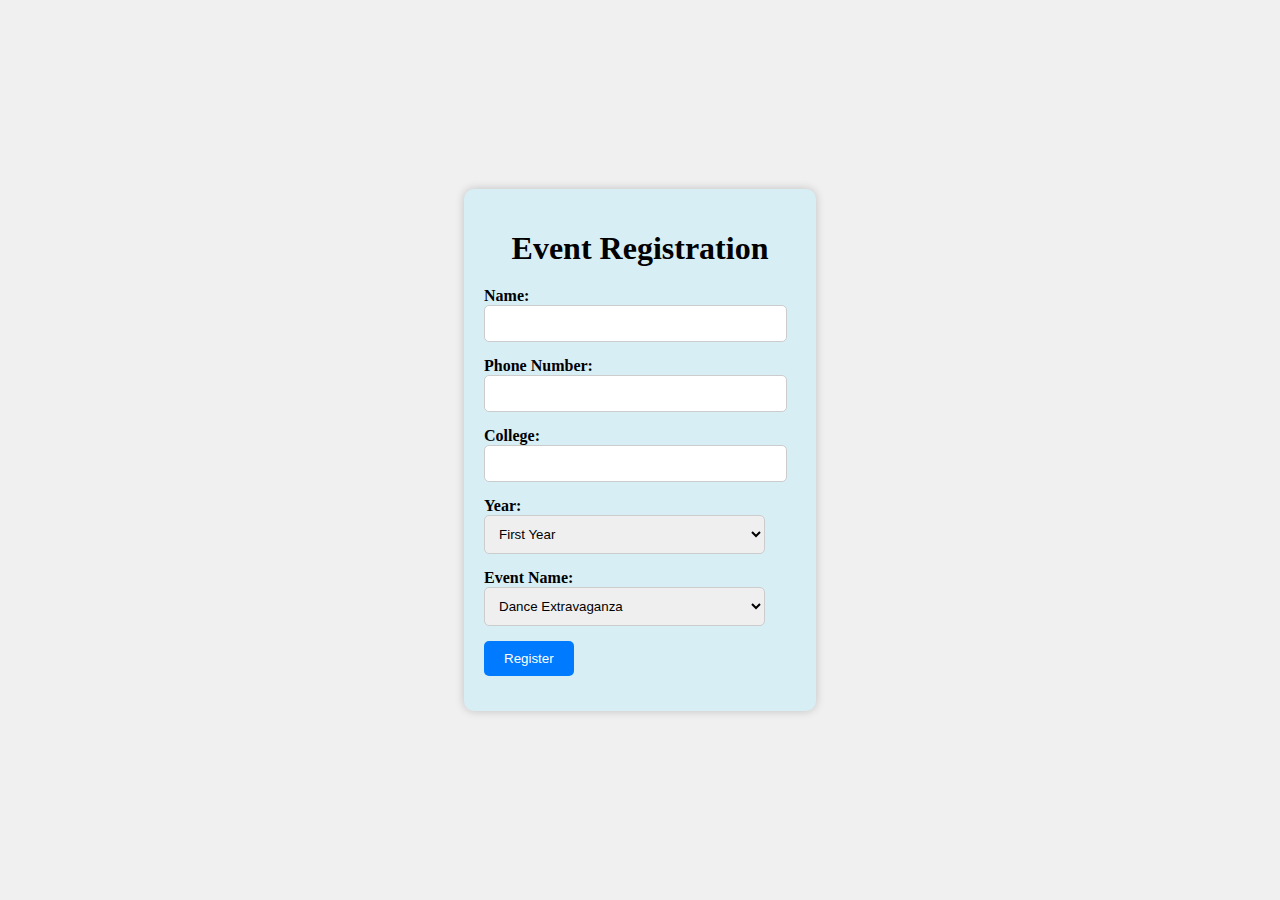
<file: registration-form.html>
<!DOCTYPE html>
<html lang="en">
<head>
    <meta charset="UTF-8">
    <meta name="viewport" content="width=device-width, initial-scale=1.0">
    <title>Registration Form</title>
    <link rel="stylesheet" href="style1.css">
</head>
<body>
    <div class="registration-container">
        <h1>Event Registration</h1>
        <form id="registration-form">
            <div class="form-group">
                <label for="name">Name:</label>
                <input type="text" id="name" name="name" required>
            </div>
            <div class="form-group">
                <label for="phone">Phone Number:</label>
                <input type="tel" id="phone" name="phone" required>
            </div>
            <div class="form-group">
                <label for="college">College:</label>
                <input type="text" id="college" name="college" required>
            </div>
            <div class="form-group">
                <label for="year">Year:</label>
                <select id="year" name="year" required>
                    <option value="1">First Year</option>
                    <option value="2">Second Year</option>
                    <option value="3">Third Year</option>
                    <option value="4">Fourth Year</option>
                </select>
            </div>
            <div class="form-group">
                <label for="eventName">Event Name:</label>
                <select id="eventName" name="eventName" required>
                    <option value="Event 1">Dance Extravaganza</option>
                    <option value="Event 2">Musical Melodies</option>
                    <option value="Event 3">Artistic Expressions</option>
                    <option value="Event 4">Comedy Night</option>
                    <option value="Event 5">Tech Innovation Challenge</option>
                    <option value="Event 6">Fashion Fusion</option>
                    <option value="Event 7">Literary Symposium</option>
                    <option value="Event 8">Food Fiesta</option>
                    <!-- Add more event options here -->
                </select>
            </div>
            <div class="form-group">
                <button type="submit">Register</button>
            </div>
        </form>
    </div>
</body>
</html>
</file>
<file: style1.css>
/* style.css */

body {
    font-family: Arial, sans-serif;
    background-color: #f0f0f0;
    margin: 0;
    padding: 0;
    display: flex;
    justify-content: center;
    align-items: center;
    height: 100vh;
    background-image: url(https://images.unsplash.com/photo-1517263904808-5dc91e3e7044?ixlib=rb-4.0.3&ixid=M3wxMjA3fDB8MHxwaG90by1wYWdlfHx8fGVufDB8fHx8fA%3D%3D&auto=format&fit=crop&w=1888&q=80);
}

.registration-container {
    background-color: #d8eef5;
    padding: 20px;
    border-radius: 10px;
    box-shadow: 0 0 10px rgba(0, 0, 0, 0.2);
    text-align: center;
    font-family: 'Times New Roman', Times, serif;
}

h1 {
    margin-bottom: 20px;
}

.form-group {
    margin-bottom: 15px;
    text-align: left;
}

label {
    font-weight: bold;
}

input[type="text"],
input[type="tel"],
select {
    width: 90%;
    padding: 10px;
    border: 1px solid #ccc;
    border-radius: 5px;
}

button {
    background-color: #007BFF;
    color: #fff;
    padding: 10px 20px;
    border: none;
    border-radius: 5px;
    cursor: pointer;
    transition: background-color 0.3s ease;
}

button:hover {
    background-color: #0056b3;
}
</file>
